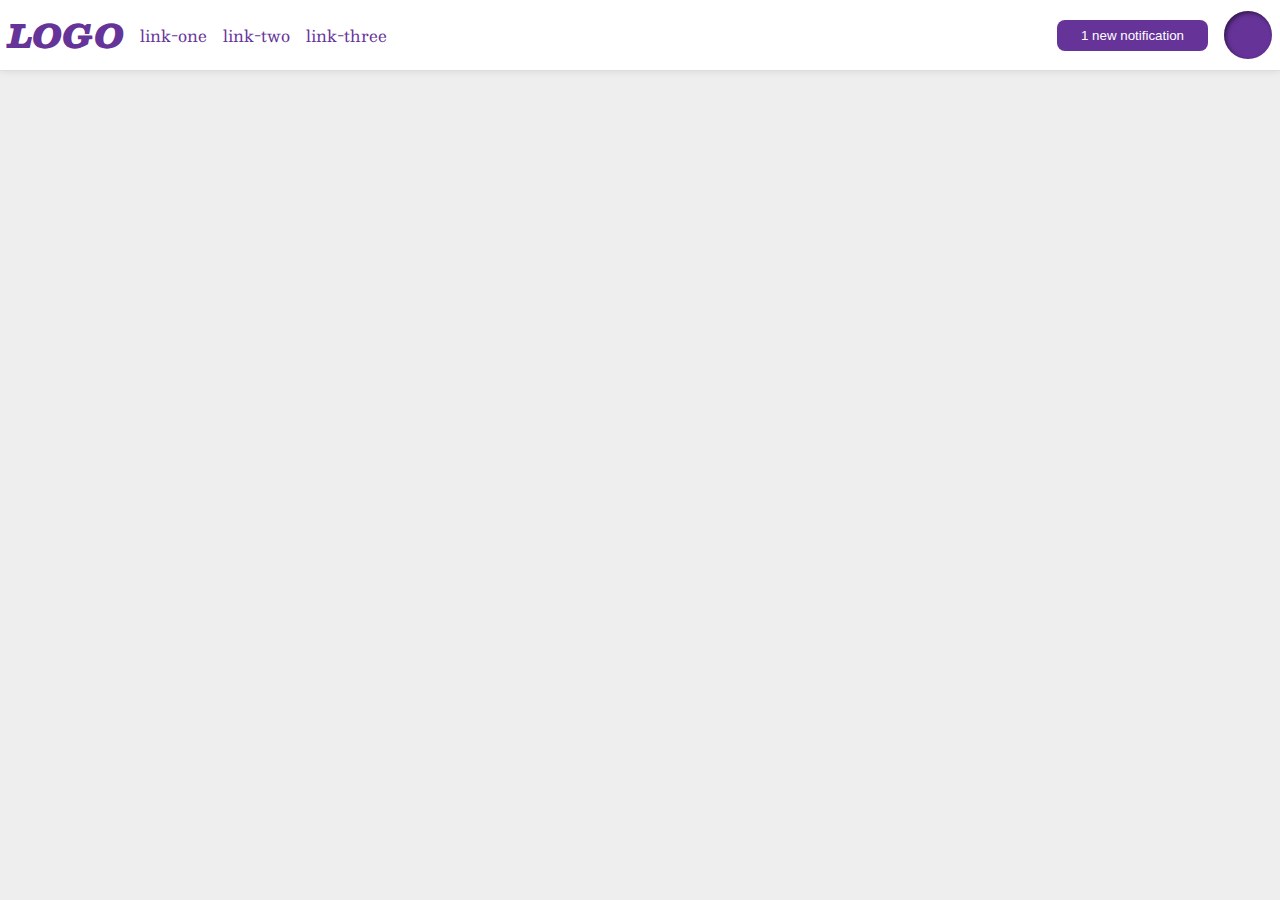
<file: flex/03-flex-header-2/index.html>
<!DOCTYPE html>
<html lang="en">
  <head>
    <meta charset="UTF-8">
    <meta http-equiv="X-UA-Compatible" content="IE=edge">
    <meta name="viewport" content="width=device-width, initial-scale=1.0">
    <title>Flex Header 2</title>
    <link rel="stylesheet" href="style.css">
  </head>
  <body>
    <div class="header">
      <div class="left">
        <div class="logo">
          LOGO
        </div>
        <ul class="links">
          <li><a href="https://google.com">link-one</a></li>
          <li><a href="https://google.com">link-two</a></li>
          <li><a href="https://google.com">link-three</a></li>
        </ul>
      </div>
      
      <div class="right">
        <button class="notifications">
          1 new notification
        </button>
        <div class="profile-image"></div>
      </div>  
    </div>
  </body>
</html>
</file>
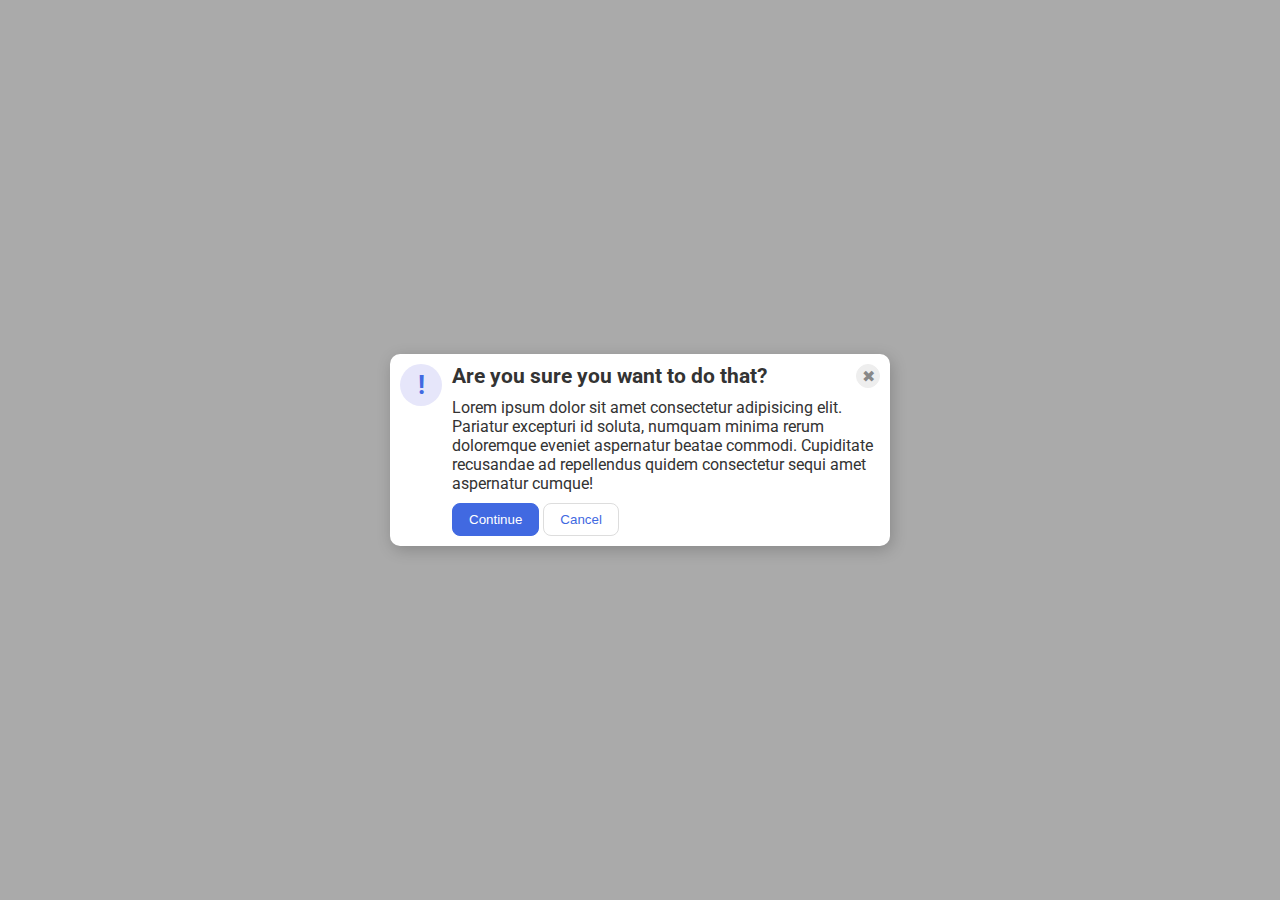
<file: flex/05-flex-modal/index.html>
<!DOCTYPE html>
<html lang="en">
  <head>
    <meta charset="UTF-8">
    <meta http-equiv="X-UA-Compatible" content="IE=edge">
    <meta name="viewport" content="width=device-width, initial-scale=1.0">
    <link rel="stylesheet" href="style.css">
    <title>Modal</title>
  </head>
  <body>
    <div class="modal">
      <div class="icon">!</div>
      <div class="content">
        <div class="header">Are you sure you want to do that?
          <button class="close-button">✖</button>
        </div>
      <div class="text">Lorem ipsum dolor sit amet consectetur adipisicing elit. Pariatur excepturi id soluta, numquam minima rerum doloremque eveniet aspernatur beatae commodi. Cupiditate recusandae ad repellendus quidem consectetur sequi amet aspernatur cumque!</div>
      <div class="buttons"> <!-- also unnecessary -->
        <button class="continue">Continue</button>
        <button class="cancel">Cancel</button>
      </div>
      </div>
    </div>
  </body>
</html>
</file>
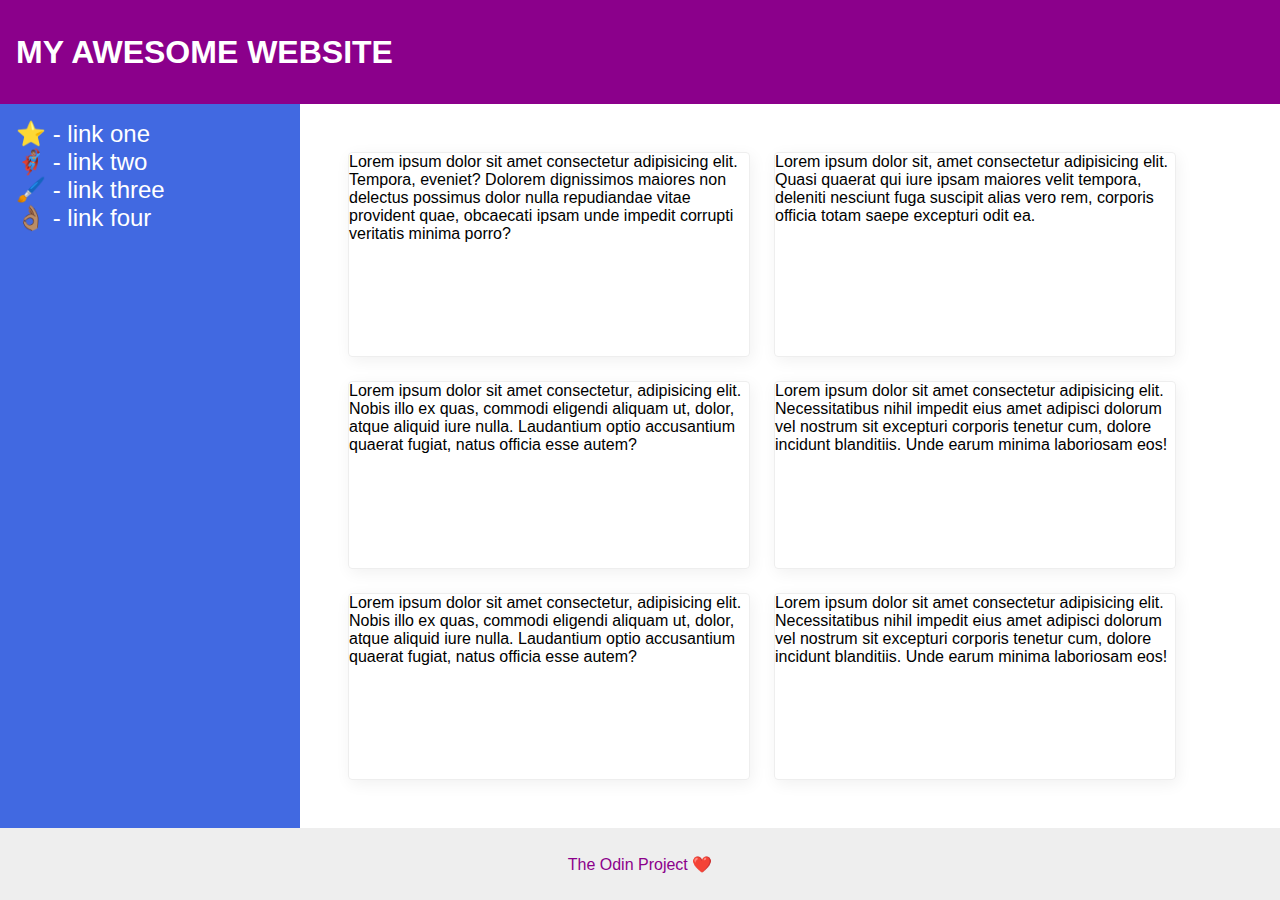
<file: flex/07-flex-layout-2/index.html>
<!DOCTYPE html>
<html lang="en">
  <head>
    <meta charset="UTF-8">
    <meta http-equiv="X-UA-Compatible" content="IE=edge">
    <meta name="viewport" content="width=device-width, initial-scale=1.0">
    <title>The Holy Grail</title>
    <link rel="stylesheet" href="style.css">
  </head>
  <body>
    <div class="header">
      MY AWESOME WEBSITE
    </div>
    
    <div class="content">
      <div class="sidebar">
        <ul>
          <li><a href="#">⭐ - link one</a></li>
          <li><a href="#">🦸🏽‍♂️ - link two</a></li>
          <li><a href="#">🖌️ - link three</a></li>
          <li><a href="#">👌🏽 - link four</a></li>
        </ul>
      </div>
      
      <div class="card-container">
        <div class="card">Lorem ipsum dolor sit amet consectetur adipisicing elit. Tempora, eveniet? Dolorem dignissimos maiores non delectus possimus dolor nulla repudiandae vitae provident quae, obcaecati ipsam unde impedit corrupti veritatis minima porro?</div>
        <div class="card">Lorem ipsum dolor sit, amet consectetur adipisicing elit. Quasi quaerat qui iure ipsam maiores velit tempora, deleniti nesciunt fuga suscipit alias vero rem, corporis officia totam saepe excepturi odit ea.</div>
        <div class="card">Lorem ipsum dolor sit amet consectetur, adipisicing elit. Nobis illo ex quas, commodi eligendi aliquam ut, dolor, atque aliquid iure nulla. Laudantium optio accusantium quaerat fugiat, natus officia esse autem?</div>
        <div class="card">Lorem ipsum dolor sit amet consectetur adipisicing elit. Necessitatibus nihil impedit eius amet adipisci dolorum vel nostrum sit excepturi corporis tenetur cum, dolore incidunt blanditiis. Unde earum minima laboriosam eos!</div>
        <div class="card">Lorem ipsum dolor sit amet consectetur, adipisicing elit. Nobis illo ex quas, commodi eligendi aliquam ut, dolor, atque aliquid iure nulla. Laudantium optio accusantium quaerat fugiat, natus officia esse autem?</div>
        <div class="card">Lorem ipsum dolor sit amet consectetur adipisicing elit. Necessitatibus nihil impedit eius amet adipisci dolorum vel nostrum sit excepturi corporis tenetur cum, dolore incidunt blanditiis. Unde earum minima laboriosam eos!</div>
      </div>
    </div>
    
    <div class="footer">
      The Odin Project ❤️
    </div>
  </body>
</html>
</file>
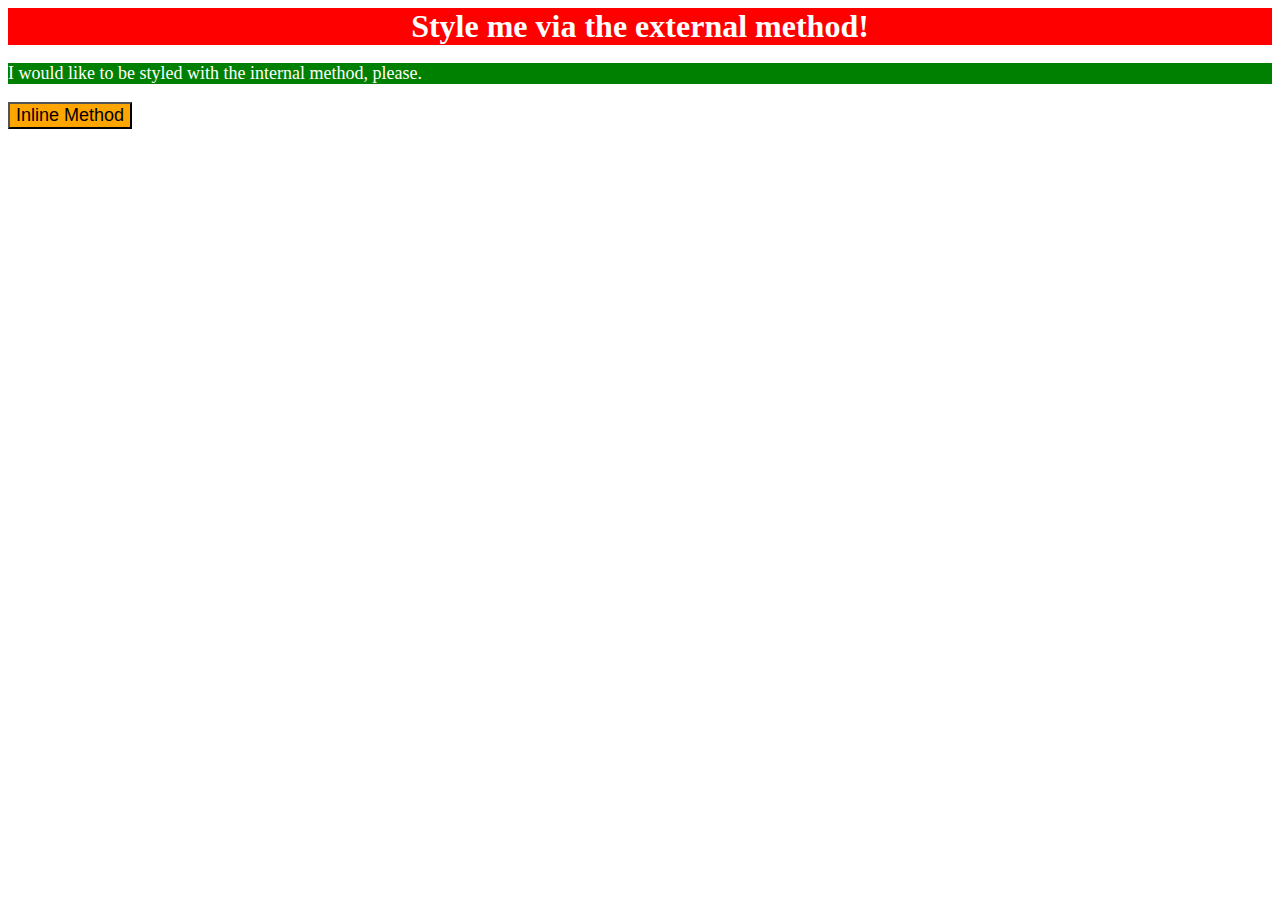
<file: foundations/01-css-methods/index.html>
<!DOCTYPE html>
<html lang="en">
  <head>
    <meta charset="UTF-8">
    <meta http-equiv="X-UA-Compatible" content="IE=edge">
    <meta name="viewport" content="width=device-width, initial-scale=1.0">
    <title>Methods for Adding CSS</title>
    <link rel="stylesheet" href="styles.css">
    <style>
        p {
          background-color: green;
          color: white;
          font-size: 18px;
        }
    </style>
  </head>
  <body>
    <div>Style me via the external method!</div>
    <p>I would like to be styled with the internal method, please.</p>
    <button style="background-color: orange;font-size: 18px">Inline Method</button>
  </body>
</html>
</file>
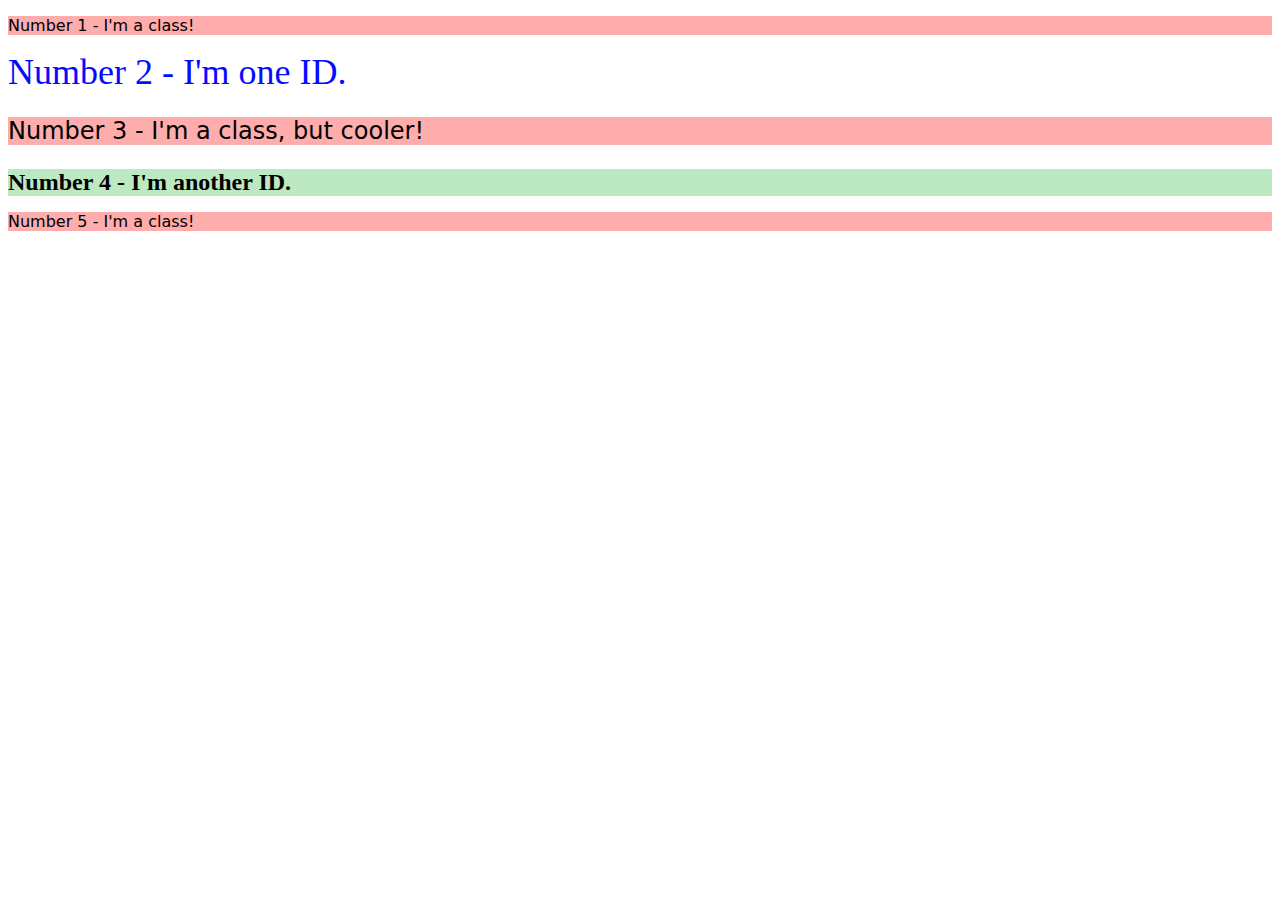
<file: foundations/02-class-id-selectors/index.html>
<!DOCTYPE html>
<html lang="en">
  <head>
    <meta charset="UTF-8">
    <meta http-equiv="X-UA-Compatible" content="IE=edge">
    <meta name="viewport" content="width=device-width, initial-scale=1.0">
    <title>Class and ID Selectors</title>
    <link rel="stylesheet" href="style.css">
  </head>
  <body>
    <p class="odd">Number 1 - I'm a class!</p>
    <div id="two">Number 2 - I'm one ID.</div>
    <p class="odd three">Number 3 - I'm a class, but cooler!</p>
    <div id="four">Number 4 - I'm another ID.</div>
    <p class="odd">Number 5 - I'm a class!</p>
  </body>
</html>
</file>
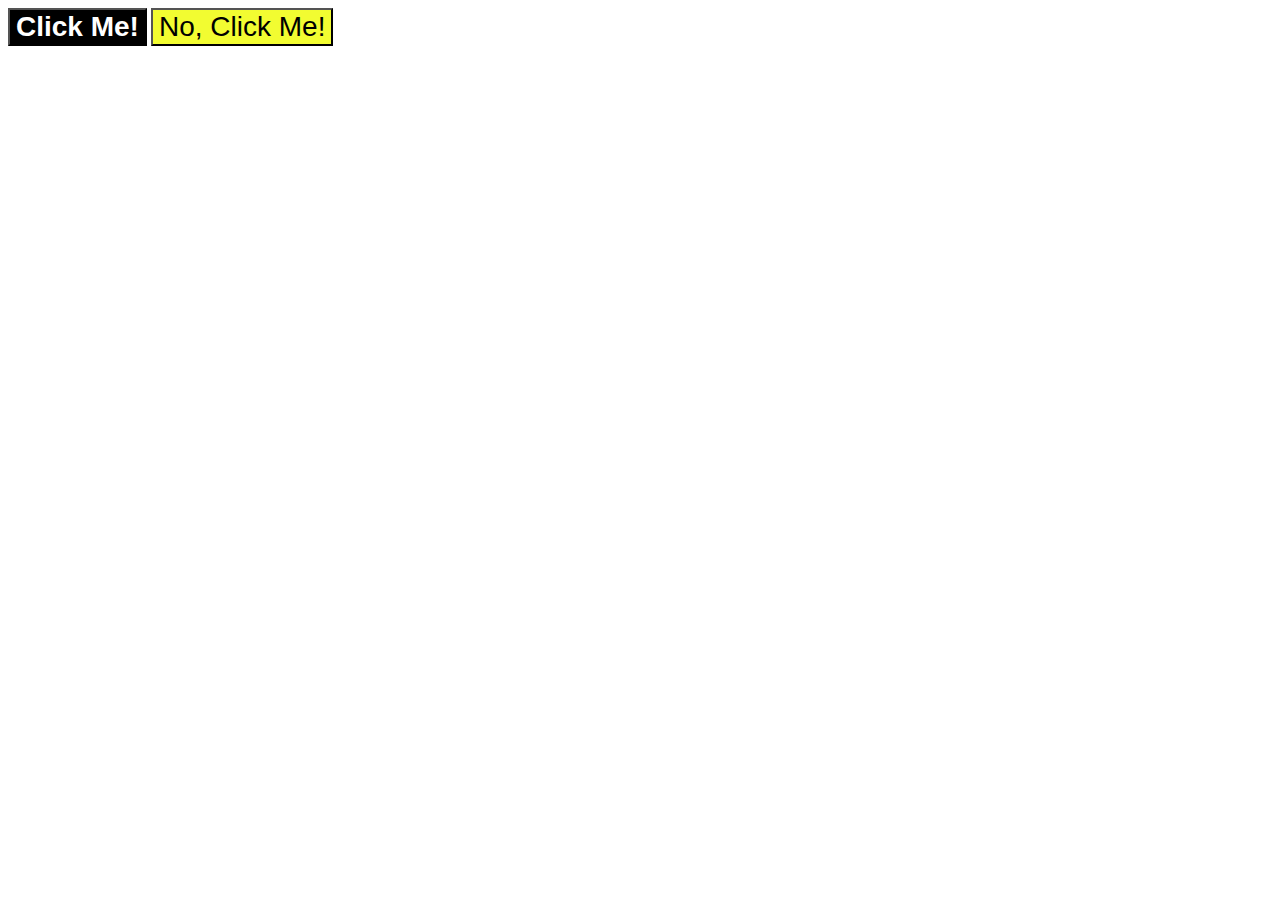
<file: foundations/03-grouping-selectors/index.html>
<!DOCTYPE html>
<html lang="en">
  <head>
    <meta charset="UTF-8">
    <meta http-equiv="X-UA-Compatible" content="IE=edge">
    <meta name="viewport" content="width=device-width, initial-scale=1.0">
    <title>Grouping Selectors</title>
    <link rel="stylesheet" href="style.css">
  </head>
  <body>
    <button class="first">Click Me!</button>
    <button class="second">No, Click Me!</button>
  </body>
</html>
</file>
<file: flex/03-flex-header-2/style.css>
/* this is some magical font-importing.  
you'll learn about it later. */
@import url('https://fonts.googleapis.com/css2?family=Besley:ital,wght@0,400;1,900&display=swap');

body {
  margin: 0;
  background: #eee;
  font-family: Besley, serif;
}

.header {
  background: white;
  border-bottom: 1px solid #ddd;
  box-shadow: 0 0 8px rgba(0,0,0,.1);
  display: flex;
  justify-content: space-between;
  padding: 8px;
}

.profile-image {
  background: rebeccapurple;
  box-shadow: inset 2px 2px 4px rgba(0,0,0,.5);
  border-radius: 50%;
  width: 48px;
  height: 48px;
}

.logo {
  color: rebeccapurple;
  font-size: 32px;
  font-weight: 900;
  font-style: italic;
}

.left, .right {
  display: flex;
  gap: 16px;
  align-items: center;
}

button {
  border: none;
  border-radius: 8px;
  background: rebeccapurple;
  color: white;
  padding: 8px 24px;
}

a {
  /* this removes the line under our links */
  text-decoration: none;
  color: rebeccapurple;
}

ul {
  list-style-type: none;
  display: flex;
  gap: 16px;
  padding: 0;
  margin: 0;
}
</file>
<file: flex/05-flex-modal/style.css>
@import url('https://fonts.googleapis.com/css2?family=Roboto:wght@400;700&display=swap');

html, body {
  height: 100%;
}

body {
  font-family: Roboto, sans-serif;
  margin: 0;
  background: #aaa;
  color: #333;
  /* I'll give you this one for free lol */
  display: flex;
  align-items: center;
  justify-content: center;
}

.modal {
  background: white;
  width: 480px;
  border-radius: 10px;
  box-shadow: 2px 4px 16px rgba(0,0,0,.2);
  padding: 10px;
  display: flex;
  flex-flow: row;
  gap: 10px;  
}

.header {
  display: flex;
  align-items: center;
  justify-content: space-between;
  font-size: 21px;
  font-weight: bold;
}
 
.content { /* they already are aligned with each other, this is unnecessary */
  display: flex;
  flex-direction: column;
  gap: 10px;
}

.icon {
  color: royalblue;
  font-size: 26px;
  font-weight: 700;
  background: lavender;
  width: 42px;
  height: 42px;
  border-radius: 50%;
  display: flex;
  align-items: center;
  justify-content: center;
  flex-shrink: 0;
}

.close-button {
  background: #eee;
  border-radius: 50%;
  color: #888;
  font-weight: 400;
  font-size: 16px;
  height: 24px;
  width: 24px;
  display: flex;
  align-items: center;
  justify-content: center;
  border: 1px solid #eee;
  padding: 0;
}

button {
  cursor: pointer;
  padding: 8px 16px;
  border-radius: 8px;
}

button.continue {
  background: royalblue;
  border: 1px solid royalblue;
  color: white;
}

button.cancel {
  background: white;
  border: 1px solid #ddd;
  color: royalblue;
}
</file>
<file: flex/07-flex-layout-2/style.css>
body {
  font-family: -apple-system, BlinkMacSystemFont, 'Segoe UI', Roboto, Oxygen, Ubuntu, Cantarell, 'Open Sans', 'Helvetica Neue', sans-serif;
  margin: 0;
  min-height: 100vh;
  display: flex;
  flex-direction: column;
}

.content {
  flex: 1; /* as flex-item */
  display: flex;
}

.header, .footer {
  display: flex;
  align-items: center;
}

.header {
  height: 72px;
  background: darkmagenta;
  color: white;
  font-size: 32px;
  font-weight: 900;
  padding: 16px;
}

.footer {
  height: 72px;
  background: #eee;
  color: darkmagenta;
  justify-content: center;

}

.sidebar {
  width: 300px;
  flex-shrink: 0;
  background: royalblue;
  box-sizing: border-box;
  padding: 16px;
}

.card-container {
  padding: 48px;
  display: flex;
  flex-flow: row wrap;
  gap: 24px;
}

.card {
  border: 1px solid #eee;
  box-shadow: 2px 4px 16px rgba(0,0,0,.06);
  border-radius: 4px;
  flex-basis: 400px;
}

ul {
  list-style: none;
  padding: 0;
  margin: 0;
}

a {
  text-decoration: none;
  font-size: 24px;
  color: #fff;
}
</file>
<file: foundations/01-css-methods/styles.css>
div {
    background-color: red;
    color: white;
    font-size: 32px;
    font-weight: bold;
    text-align: center;    
}
</file>
<file: foundations/02-class-id-selectors/style.css>
.odd {
    background-color: rgb(255, 172, 172);
    font-family: Verdana, 'DejaVu Sans', sans-serif;
}

#two {
    color: rgb(6, 11, 255);
    font-size: 36px;
}

.three {
    font-size: 24px;
}

#four {
    background-color: rgb(188, 233, 193);
    font-size: 24px;
    font-weight: bold;
}
</file>
<file: foundations/03-grouping-selectors/style.css>
.first {
    background-color: hsl(0, 0%, 0%);
    color: hsl(0, 0%, 100%);
    font-weight: bold;
}

.second {
    background-color: hsl(63, 97%, 59%);
}

.first, .second {
    font-size: 28px;
    font-family: Helvetica, 'Times New Roman', sans-serif;
}
</file>
